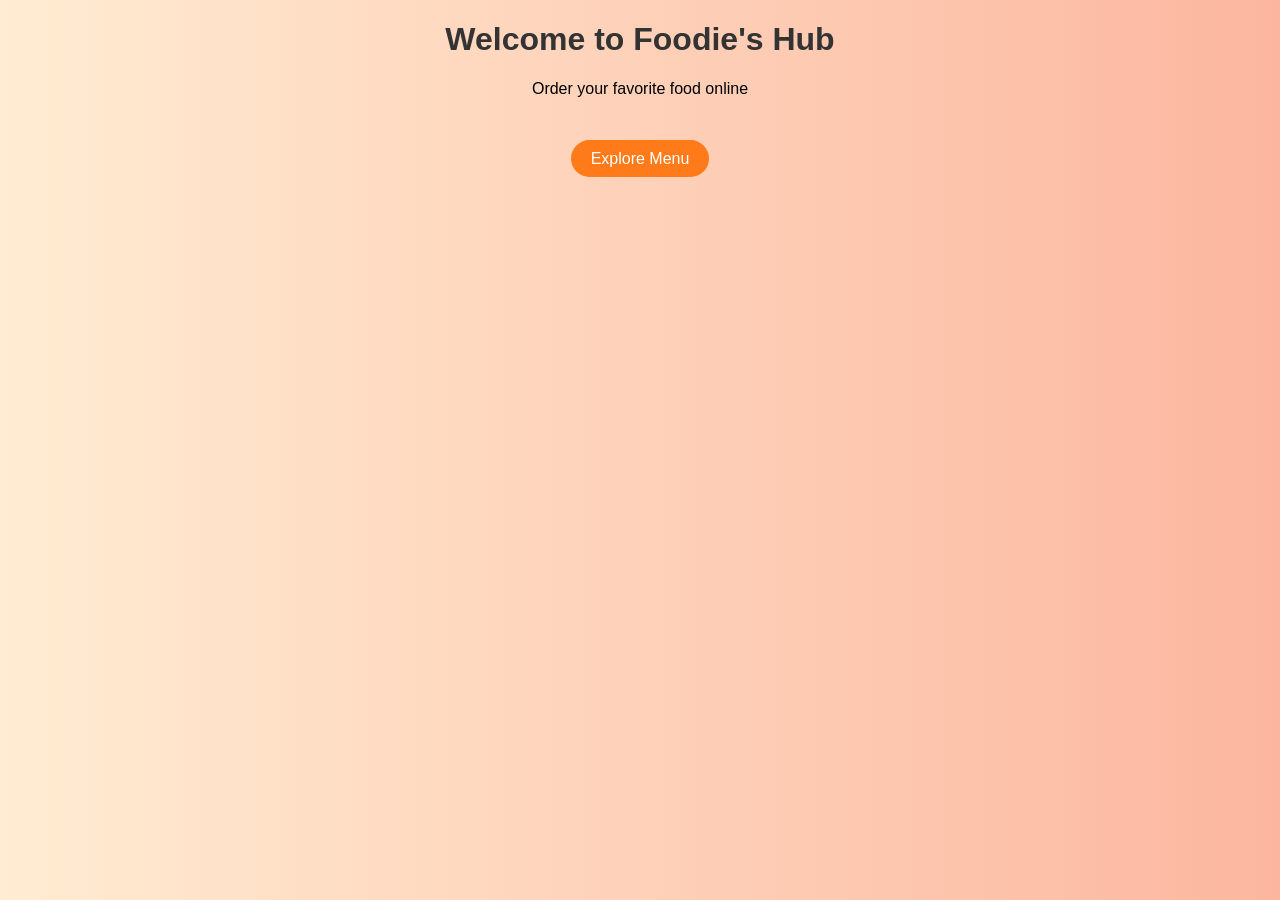
<file: index.html>
<!DOCTYPE html>
<html>
<head>
    <title>Food Ordering</title>
    <link rel="stylesheet" href="style.css">
</head>
<body>
    
<h1> Welcome to Foodie's Hub</h1>
<p>Order your favorite food online </p>

<br><br>
<a href="menu.html">Explore Menu</a>

</body>
</html>
</file>
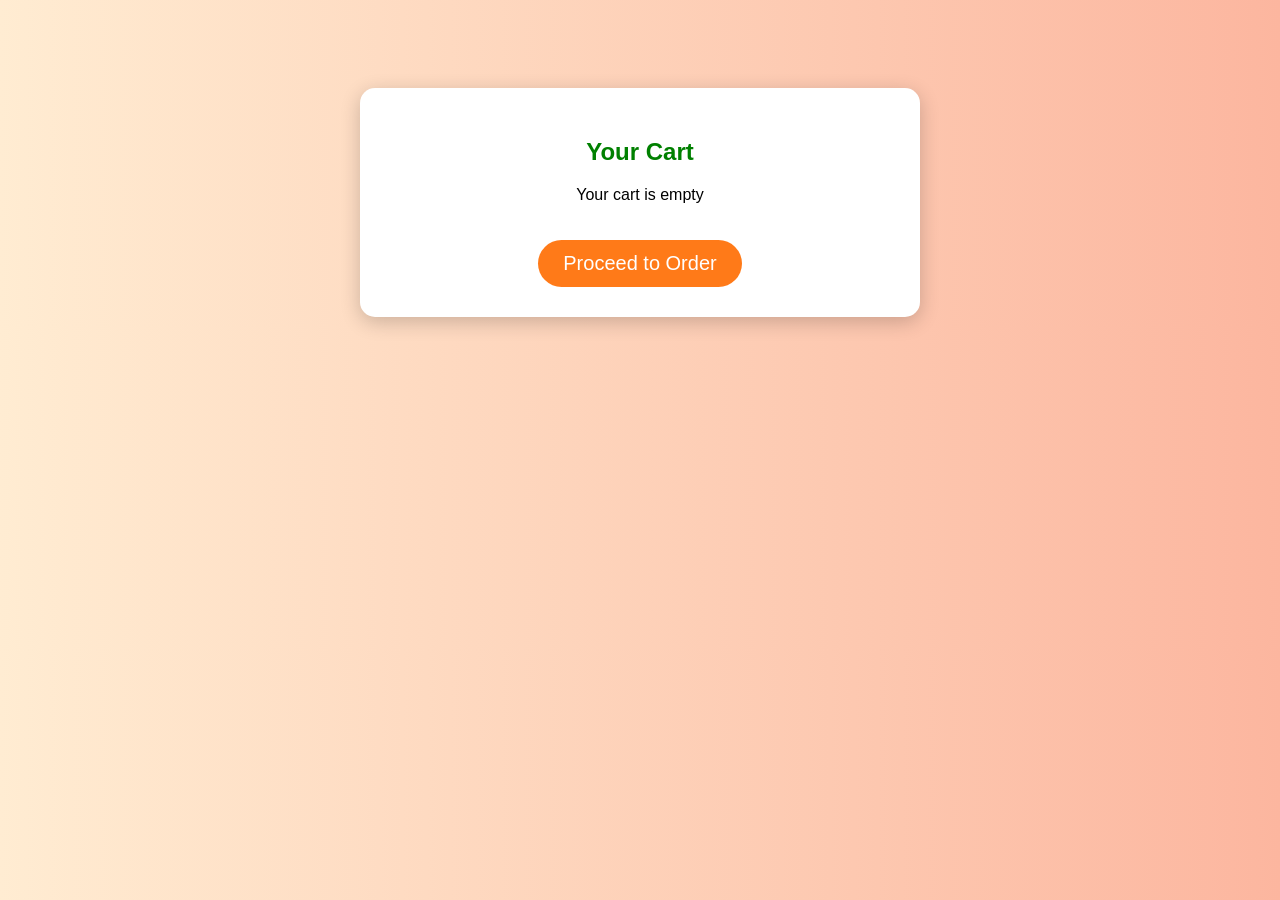
<file: cart.html>
<!DOCTYPE html>
<html>
<head>
    <title>Cart</title>

    <style>
        body {
            font-family: Arial;
            background: linear-gradient(to right, #ffecd2, #fcb69f);
            text-align: center;
            padding-top: 80px;
        }

        .box {
            background: white;
            width: 500px;
            margin: auto;
            padding: 30px;
            border-radius: 15px;
            box-shadow: 0 5px 20px rgba(0,0,0,0.2);
        }

        h2 {
            color: green;
        }

        .item {
            display: flex;
            justify-content: space-between;
            align-items: center;
            background: #f5f5f5;
            margin: 10px 0;
            padding: 10px;
            border-radius: 10px;
        }

        .controls button {
            margin: 0 3px;
            padding: 5px 10px;
            border: none;
            border-radius: 8px;
            cursor: pointer;
            font-size: 16px;
        }

        .add {
            background: green;
            color: white;
        }

        .remove {
            background: orange;
            color: white;
        }

        .delete {
            background: red;
            color: white;
        }

        .total {
            margin-top: 15px;
            font-weight: bold;
            font-size: 22px;
        }

        .btn {
            display: inline-block;
            margin-top: 20px;
            text-decoration: none;
            background: #ff7a18;
            color: white;
            padding: 12px 25px;
            border-radius: 25px;
            font-size: 20px;
        }

        .btn:hover {
            background: #ff4b2b;
        }
    </style>
</head>

<body>

<div class="box">
    <h2>Your Cart</h2>

    <div id="cartItems"></div>

    <div class="total" id="totalItems"></div>

    <a href="order.html" class="btn">Proceed to Order</a>
</div>

<script>
let cart = JSON.parse(localStorage.getItem("cart")) || [];

// Fix old or broken cart data
cart = cart
    .filter(item => item) // remove null/undefined items
    .map(item => {

        // If old format is string
        if (typeof item === "string") {
            return {
                name: item,
                qty: 1
            };
        }

        // If object but missing values
        return {
            name: item.name || "Unknown Item",
            qty: parseInt(item.qty) || 1
        };
    });

// Save cleaned cart
localStorage.setItem("cart", JSON.stringify(cart));

function displayCart() {

    let container = document.getElementById("cartItems");
    let total = document.getElementById("totalItems");

    container.innerHTML = "";

    if (cart.length === 0) {
        container.innerHTML = "<p>Your cart is empty</p>";
        total.innerHTML = "";
        return;
    }

    let totalCount = 0;

    cart.forEach((item, index) => {

        totalCount += item.qty;

        container.innerHTML += `
            <div class="item">
                <span>${item.name} (x${item.qty})</span>

                <div class="controls">
                    <button class="add" onclick="changeQty(${index}, 1)">+</button>

                    <button class="remove" onclick="changeQty(${index}, -1)">-</button>

                    <button class="delete" onclick="removeItem(${index})">
                        Remove
                    </button>
                </div>
            </div>
        `;
    });

    total.innerHTML = "Total Items: " + totalCount;
}

function changeQty(index, change) {

    cart[index].qty += change;

    if (cart[index].qty <= 0) {
        cart.splice(index, 1);
    }

    localStorage.setItem("cart", JSON.stringify(cart));

    displayCart();
}

function removeItem(index) {

    cart.splice(index, 1);

    localStorage.setItem("cart", JSON.stringify(cart));

    displayCart();
}

displayCart();
</script>

</body>
</html>
</file>
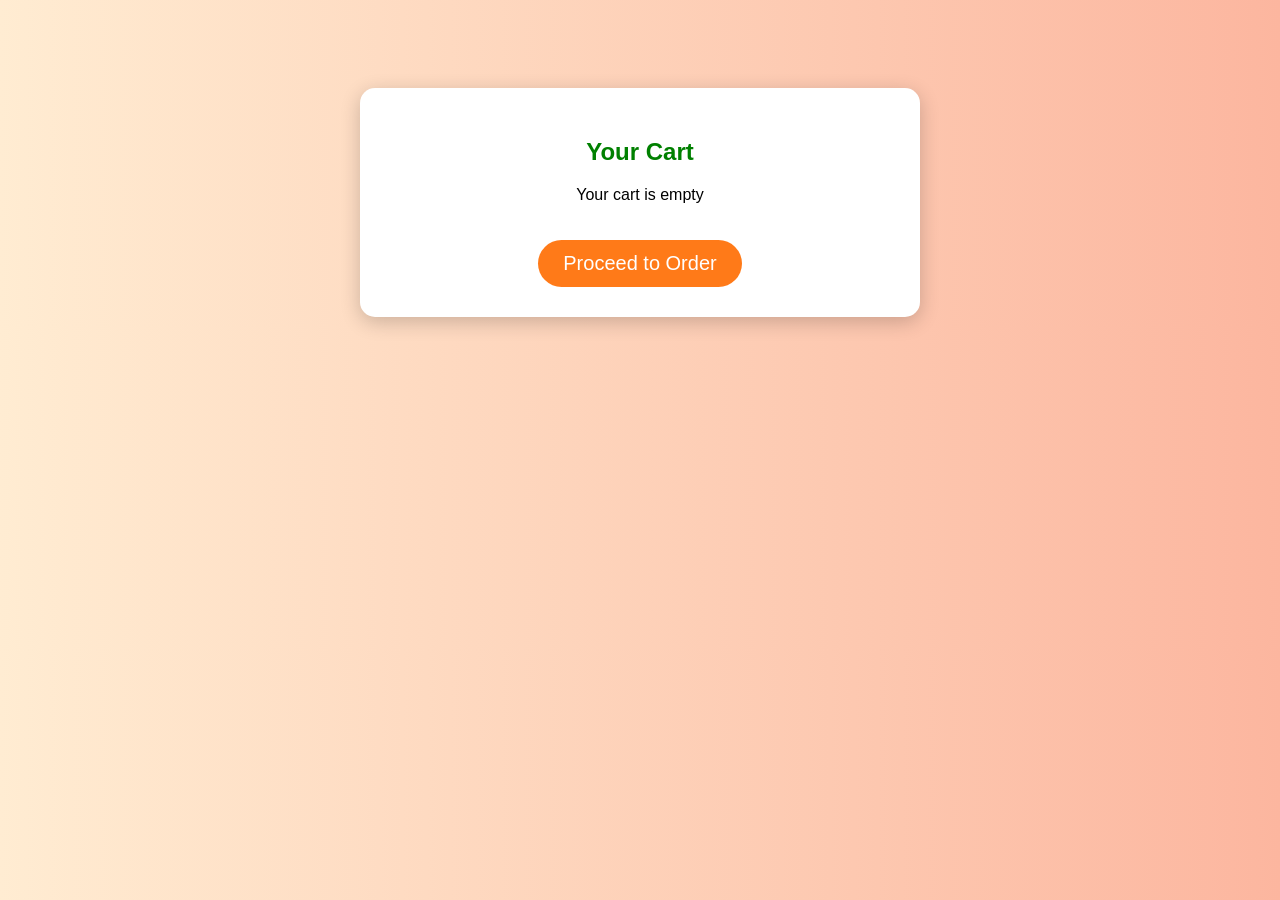
<file: order.html>
<!DOCTYPE html>
<html>
<head>
    <title>Order</title>
    <link rel="stylesheet" href="style.css">
</head>
<body>

<h2> Place Your Order</h2>

<form action="order.php" method="POST">

    <input type="text" name="name" placeholder="Your Name" required><br>

    <input type="text" name="phone" placeholder="Phone Number" required><br>

    <textarea name="address" placeholder="Address" required></textarea><br>

    <select name="payment" required>
        <option value="COD">Cash on Delivery</option>
        <option value="Online">Online Payment</option>
    </select><br>

    <input type="hidden" name="food" id="food">

    <button type="submit">Place Order</button>

</form>

<br>
<a href="cart.html">Back to Cart</a>

<script>
let cart = JSON.parse(localStorage.getItem("cart")) || [];

if (cart.length === 0) {
    alert("Your cart is empty!");
    window.location.href = "cart.html";
} else {
    let cart = JSON.parse(localStorage.getItem("cart")) || [];

// Convert objects to readable text
let foodList = cart.map(item => item.name + " (x" + item.qty + ")");

document.getElementById("food").value = foodList.join(", ");
}
</script>

</body>
</html>
</file>
<file: style.css>
/* Background */
body {
    font-family: 'Segoe UI', sans-serif;
    background: linear-gradient(to right, #ffecd2, #fcb69f);
    margin: 0;
    padding: 0;
    text-align: center;
}

/* Header */
h1, h2 {
    color: #333;
}

/* Navigation Link */
a {
    text-decoration: none;
    background: #ff7a18;
    color: white;
    padding: 10px 20px;
    border-radius: 25px;
    transition: 0.3s;
}

a:hover {
    background: #ff4b2b;
}

/* Food Cards */
.food {
    background: white;
    margin: 20px;
    padding: 20px;
    display: inline-block;
    width: 200px;
    border-radius: 15px;
    box-shadow: 0 8px 20px rgba(0,0,0,0.2);
    transition: transform 0.3s;
}

.food:hover {
    transform: scale(1.1);
}

/* Buttons */
button {
    background: #ff7a18;
    border: none;
    padding: 10px 15px;
    color: white;
    border-radius: 20px;
    cursor: pointer;
    margin-top: 10px;
    transition: 0.3s;
}

button:hover {
    background: #ff4b2b;
}

/* Form Styling */
form {
    background: white;
    padding: 20px;
    margin: 30px auto;
    width: 300px;
    border-radius: 15px;
    box-shadow: 0 5px 15px rgba(0,0,0,0.2);
}

input, textarea {
    width: 90%;
    padding: 8px;
    margin: 8px 0;
    border-radius: 8px;
    border: 1px solid #ccc;
}

/* Cart List */
li {
    list-style: none;
    background: white;
    margin: 10px auto;
    padding: 10px;
    width: 200px;
    border-radius: 10px;
    box-shadow: 0 3px 10px rgba(0,0,0,0.1);
}

.food {
    animation: fadeIn 1s ease-in;
}

@keyframes fadeIn {
    from {
        opacity: 0;
        transform: translateY(30px);
    }
    to {
        opacity: 1;
        transform: translateY(0);
    }
}

/* Cart Container */
#cartContainer {
    margin: 20px auto;
    width: 300px;
}

/* Cart Item */
.cart-item {
    background: white;
    margin: 10px;
    padding: 10px;
    border-radius: 10px;
    display: flex;
    justify-content: space-between;
    box-shadow: 0 3px 10px rgba(0,0,0,0.1);
}

/* Total */
h3 {
    margin-top: 20px;
    color: #333;
}

/* Form Button */
form button {
    width: 100%;
    font-size: 16px;
}
</file>
